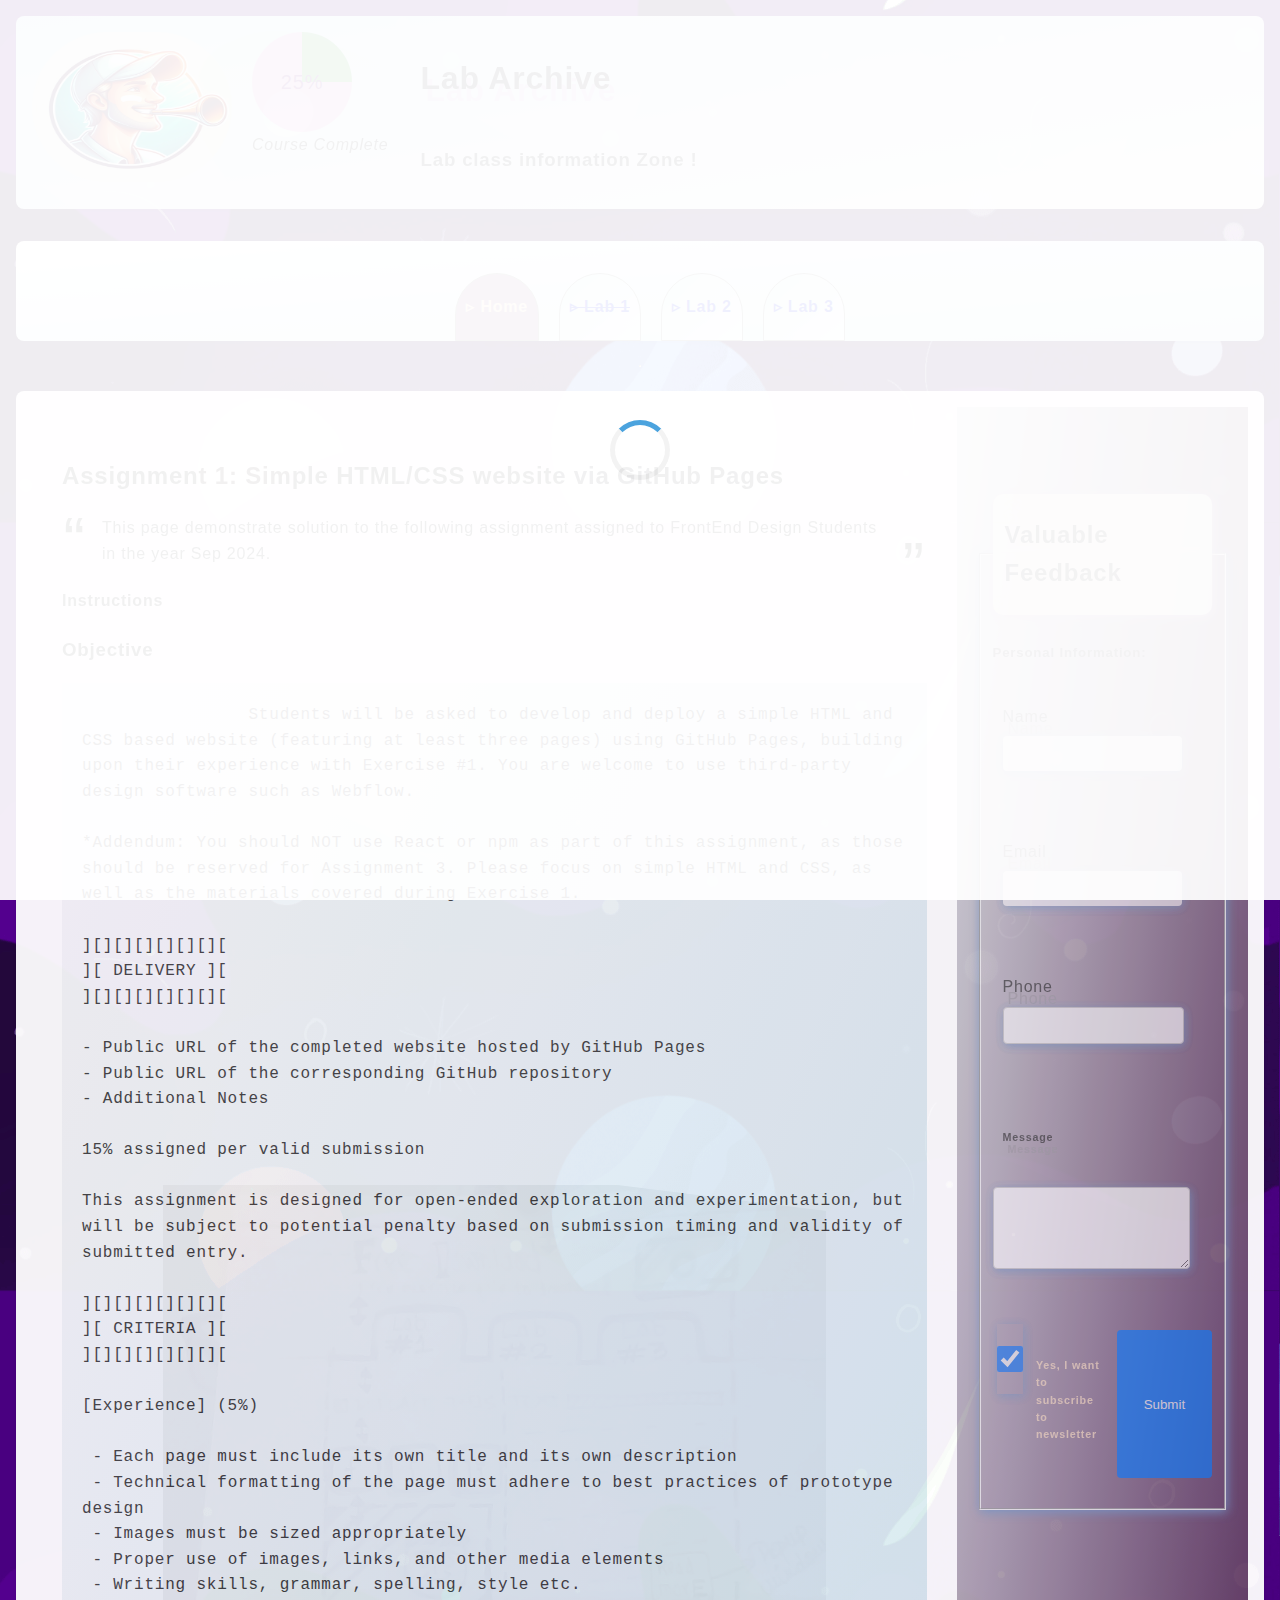
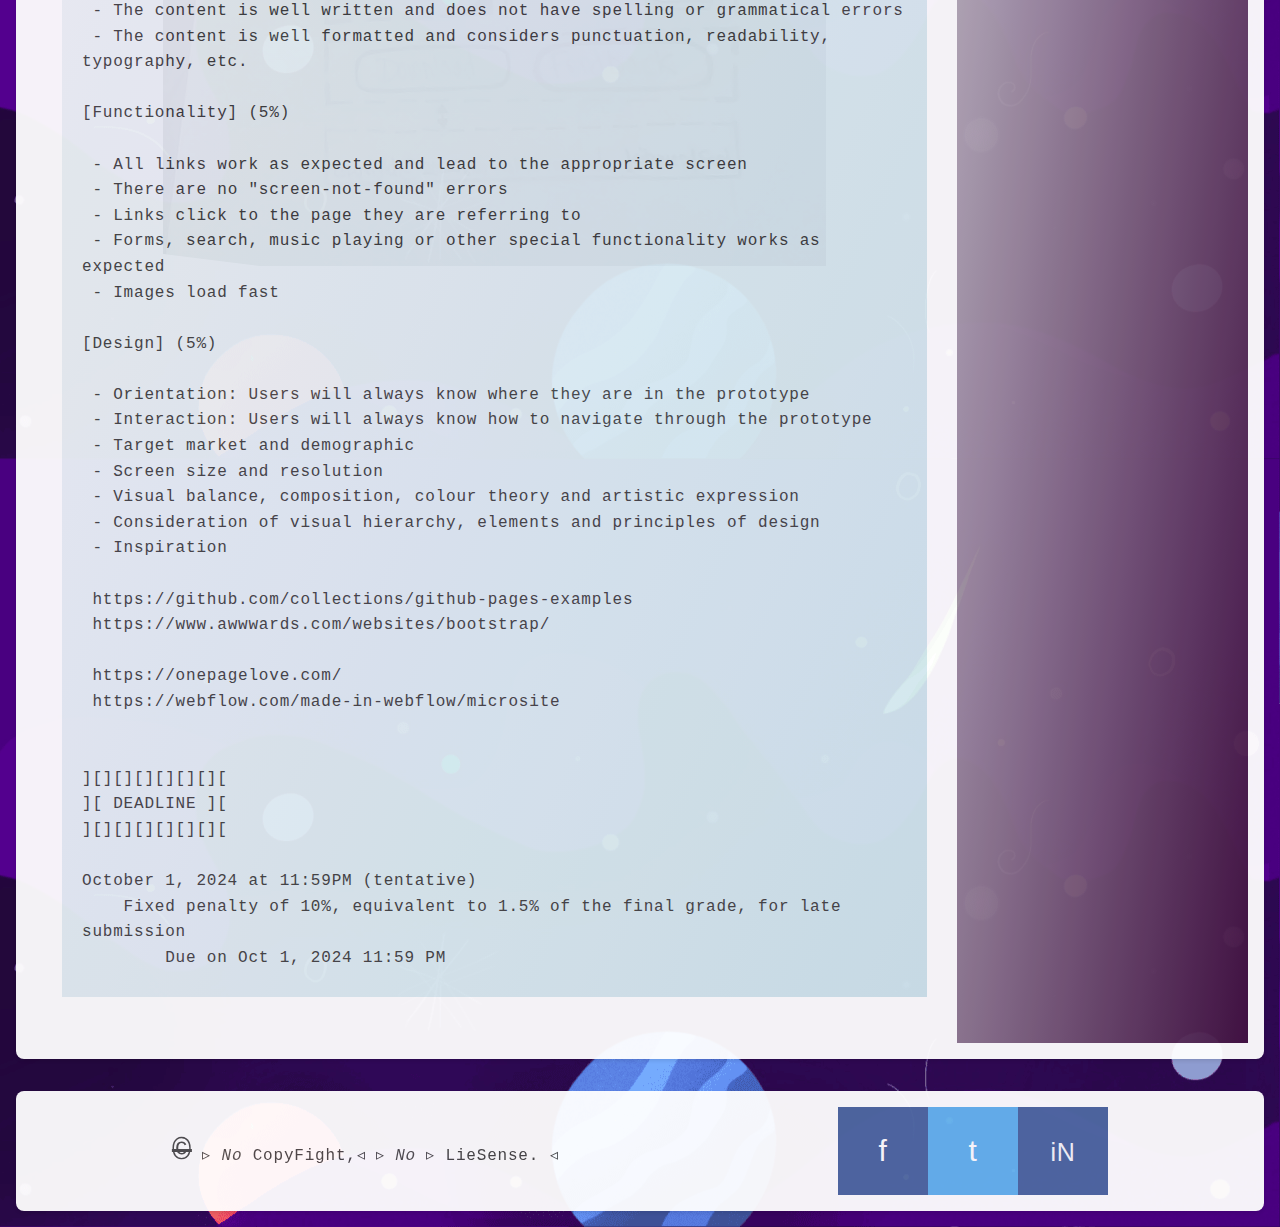
<file: index.html>
<!DOCTYPE html>
<html lang="en">

<head>
    <meta charset="UTF-8">
    <meta name="viewport" content="width=device-width, initial-scale=1.0">
    <title>Assignment 1 - Kim's Lab</title>

    <!-- @seo-->
    <meta name="description" content="Home page that points to lab assignments submitted for review ">
    <meta name="keywords" content="lab,assignment,download,reviewed">

    <!-- @author-->
    <meta name="author" content="101045330@georgebrown.ca">


    <!-- Default MediaQuery before custom overriding-->
    <script src="js/mediaQueryForAllScreen.js"></script>
    <script>
        //Custom made script for this assignment that injects :
        window.addEventListener('load', applyMediaQueries);
        window.addEventListener('resize', applyMediaQueries);
    </script>

    <!--   
        jQuery is used in ths assignment for:
         - preloader 
         - form tooltip message 
     -->
    <script src="js/jquery-3.7.1.min.js"></script>

    <!--Preloader BEGINS-->
    <script src="js/preloader.js"></script>
    <link rel="stylesheet" href="css/design/preloader.css">
    <!--Preloader ENDS-->

    <!-- Default CSS file(s) -->
    <link rel="stylesheet" href="css/design/default.css">

    <!-- Layout CSS file(s) -->
    <link rel="stylesheet" href="css/structure/layout.css">

    <!-- Accessibility CSS file(s) -->
    <link rel="stylesheet" href="css/design/accessibility.css">
    <!-- ADDED USING JS // link rel="stylesheet" href="css/design/mediaQuery.css"-->
    <!--link rel="stylesheet" href="css/design/formMediaQuery.css"-->

    <!-- Design CSS file(s) -->
    <link rel="stylesheet" href="css/design/typography.css">
    <link rel="stylesheet" href="css/design/icons.css">
    <link rel="stylesheet" href="css/design/forms.css">
    <link rel="stylesheet" href="css/design/chart.css">

    <!--remaining  style definition -->
    <link rel="stylesheet" href="css/design/all.css">

    <style>
        body {
            background-image: url(graphics/footer.png), url(graphics/footer.png);
            /*MULTIPLE BACKGROUND IMAGES */
            background-position: right bottom, left top;
            background-repeat: repeat, repeat;
        }
    </style>
</head>

<body class="flex_col " style="justify-content: space-evenly;">

    <div class="preloader">
        <div class="loader"></div>
    </div>
    <!-- header that is welcoming and make user stay for atleast 3 sec-->

    <header class="flex_row" style="width:auto;">

        <div id="header_left">
           <a href="index.html"><img src="graphics/photo9.jpg" alt="Logo Placeholder" height="150" width="200"
                style="border-radius:80px; "></a> 
        </div>

        <div class="flex_col" style="margin-left:20px;">
            <div class="progress-circle">25%</div>
            <em> Course Complete </em>
        </div>

        <section id="header_right" class="flex_col" style="padding-left: 2em;">
            <h1 style="text-shadow: 5px 12px rgb(211, 187, 233) ; "> Lab Archive </h1>
            <h3>
                Lab class information Zone !
            </h3>
        </section>

    </header>

    <!-- navigation that is clean and widely stands out -->
    <nav id="top_navigation" class="flex_row " aria-label="Main Navigation" style="width:auto;">

        <ol class="flex_row justify_content_fCenter">
            <li style="background: none;background-color: rgb(155, 116, 162) !important; ">
                <a href="index.html" style="color:bisque"> &triangleright; Home </a>
            </li>
            <li>
                <a href="#" class="tooltip" title="404 Error" 
                style="pointer-events: none; text-decoration: line-through;"> 
                &triangleright; Lab 1 
            </a>
            </li>
            <li>
                <a href="lab2.html" class="tooltip" title="Lab 02" style="padding-top:20px;"> &triangleright; Lab 2 </a>
            </li>
            <li>
                <a href="lab3.html" class="tooltip" title="Lab 03"> &triangleright; Lab 3 </a>
            </li>

        </ol>
    </nav>

    <hr>

    <main class="flex_row " style="justify-content: space-between; width:auto;">

        <!--<section id="embark">
            jumbotron
        </section>-->

        <article id="describe" style="justify-content: center; padding:30px;">
            <h2> Assignment 1: Simple HTML/CSS website via GitHub Pages</h2>

            <blockquote> This page demonstrate solution to the following assignment assigned to FrontEnd Design Students
                in the year Sep 2024. </blockquote>


            <h4> Instructions </h4>
            <h3> Objective </h3>

            <pre style="white-space: pre-wrap;">
                Students will be asked to develop and deploy a simple HTML and CSS based website (featuring at least three pages) using GitHub Pages, building upon their experience with Exercise #1. You are welcome to use third-party design software such as Webflow.

*Addendum: You should NOT use React or npm as part of this assignment, as those should be reserved for Assignment 3. Please focus on simple HTML and CSS, as well as the materials covered during Exercise 1.

][][][][][][][
][ DELIVERY ][
][][][][][][][

- Public URL of the completed website hosted by GitHub Pages
- Public URL of the corresponding GitHub repository
- Additional Notes

15% assigned per valid submission

This assignment is designed for open-ended exploration and experimentation, but will be subject to potential penalty based on submission timing and validity of submitted entry.

][][][][][][][
][ CRITERIA ][
][][][][][][][

[Experience] (5%)

 - Each page must include its own title and its own description
 - Technical formatting of the page must adhere to best practices of prototype design
 - Images must be sized appropriately
 - Proper use of images, links, and other media elements
 - Writing skills, grammar, spelling, style etc.
 - The content is well written and does not have spelling or grammatical errors
 - The content is well formatted and considers punctuation, readability, typography, etc.

[Functionality] (5%)

 - All links work as expected and lead to the appropriate screen
 - There are no "screen-not-found" errors
 - Links click to the page they are referring to
 - Forms, search, music playing or other special functionality works as expected
 - Images load fast

[Design] (5%)

 - Orientation: Users will always know where they are in the prototype
 - Interaction: Users will always know how to navigate through the prototype
 - Target market and demographic
 - Screen size and resolution
 - Visual balance, composition, colour theory and artistic expression
 - Consideration of visual hierarchy, elements and principles of design
 - Inspiration

 https://github.com/collections/github-pages-examples
 https://www.awwwards.com/websites/bootstrap/

 https://onepagelove.com/
 https://webflow.com/made-in-webflow/microsite


][][][][][][][
][ DEADLINE ][
][][][][][][][

October 1, 2024 at 11:59PM (tentative)
    Fixed penalty of 10%, equivalent to 1.5% of the final grade, for late submission
        Due on Oct 1, 2024 11:59 PM
            </pre>

        </article>

        <section id="mapout">
            <h6>&nbsp;</h6>
            <aside style="padding:20px;">
                <div class="container regexForm flex_row">
                    <fieldset>
                        <legend>
                            <h2>Valuable Feedback</h2>
                        </legend>

                        <form id="myForm" action="#" method="post" enctype="multipart/form-data">

                            <script>
                                /*
                                
                                tinymce.init({
                                    selector: 'textarea',
                                    plugins: [
                                        // Core editing features
                                        'anchor', 'autolink', 'charmap', 'codesample', 'emoticons', 'image', 'link', 'lists', 'media', 'searchreplace', 'table', 'visualblocks', 'wordcount',
                                        // Your account includes a free trial of TinyMCE premium features
                                        // Try the most popular premium features until Oct 12, 2024:
                                        'checklist', 'mediaembed', 'casechange', 'export', 'formatpainter', 'pageembed', 'a11ychecker', 'tinymcespellchecker', 'permanentpen', 'powerpaste', 'advtable', 'advcode', 'editimage', 'advtemplate', 'ai', 'mentions', 'tinycomments', 'tableofcontents', 'footnotes', 'mergetags', 'autocorrect', 'typography', 'inlinecss', 'markdown',
                                    ],
                                    toolbar: 'undo redo | blocks fontfamily fontsize | bold italic underline strikethrough | link image media table mergetags | addcomment showcomments | spellcheckdialog a11ycheck typography | align lineheight | checklist numlist bullist indent outdent | emoticons charmap | removeformat',
                                    tinycomments_mode: 'embedded',
                                    tinycomments_author: 'Author name',
                                    mergetags_list: [
                                        { value: 'First.Name', title: 'First Name' },
                                        { value: 'Email', title: 'Email' },
                                    ],
                                    ai_request: (request, respondWith) => respondWith.string(() => Promise.reject('See docs to implement AI Assistant')),
                                });

                                */
                            </script>

                            <section class="flex_col" style="justify-content: flex-start; flex:1; align-self: baseline;">
                                <h5>Personal Information:</h5>
                                <div class="form-group ">
                                    <label for="name">
                                        Name
                                        <input type="text" id="name" name="name" required aria-required="true"
                                            minlength="8" pattern="[A-Za-z\s]{1,50}"
                                            title="Only letters and spaces, up to 50 characters"
                                            >
                                    </label>

                                </div>

                                <div class="form-group ">
                                    <label for="email">Email
                                        <input type="email" id="email" name="email" required aria-required="true"
                                            minlength="8">
                                    </label>
                                </div>

                                <div class="form-group ">
                                    <label for="phone">Phone
                                        <input type="tel" id="phone" name="phone" pattern="\d{3}-\d{3}-\d{4}"
                                            title="Phone number format: 123-456-7890" minlength="12">
                                    </label>
                                </div>
                            </section>

                            <section class="flex_col">
                                <div class="form-group ">
                                    <h6><label for="message">Message</label></h6>
                                    <textarea id="message" name="message" rows="4"></textarea>
                                </div>
                            </section>

                            <section class="flex_row">
                                <div class="form-group flex_row">
                                    <div class="flex_row" style="justify-content:flex-start">

                                        <input type="checkbox" id="subscribe" name="subscribe" checked>

                                        <h6><label for="subscribe" style="text-shadow:none;color:bisque">
                                            Yes, I want to
                                            subscribe to newsletter
                                        </label></h6>

                                        <button type="submit" onblur="validate()"> Submit </button>
                                    </div>
                                </div>
                            </section>

                        </form>
                    </fieldset>
                </div>
            </aside>
        </section>

    </main>


    <footer id="footer" class="flex_row" style="justify-content: space-around; width:auto;">

        <div id="footer_left" class="flex_col" style="justify-content: center;">
            <code>
               <s style="font-size:2em;"> &copy;</s>   &triangleright;<em> No </em> CopyFight,&triangleleft; &triangleright;<em> No </em>  &triangleright; LieSense.  &triangleleft;
            </code>
        </div>

        <div id="footer_right" class="flex_row">

            <a href="https://www.facebook.com" class="fa fa-facebook hint" title="Facebook"> f </a>
            <a href="https://www.twitter.com" class="fa fa-twitter hint" title="Twitter"> t </a>
            <a href="https://www.linkedin.com" class="fa fa-facebook hint " title="LinkedIn"> <small>iN</small> </a>

            <!-- hint for social media links -->
            <link rel="stylesheet" href="css/design/hint.css">

        </div>

    </footer>

    <!--  Form validation, if any -->
    <script src="js/form.js"></script>
    <!--  Navigation effect -->
    <script src="js/effects.js"></script>
    <!-- Third party Begins-->

    <!-- /*MULTIPLE BACKGROUND IMAGES */ -->


    <!-- EXTERNAL script BEGINS-->
    <!-- Rich text editor WYSIWYG for Feedback Form ->
    <script src="https://cdn.tiny.cloud/1/gp3ikfeo5tjqunizkti3rh8atmka6iq73ayzk0jwnwcdwvn7/tinymce/7/tinymce.min.js"
        referrerpolicy="origin"></script>
    <!- EXTERNAL script ENDS-->

    <!-- Form data processing begins-->
    <script>
        $(document).ready(function () {
            $('#myForm').on('submit', function (event) {
                event.preventDefault(); // Prevent the form from submitting the traditional way

                // Create a JSON object from the form values
                var formData = {
                    name: $('#name').val(),
                    email: $('#email').val(),
                    phone: $('#phone').val(),
                    subscribe: $('#subscribe').val(),
                    message: $('#message').val()
                };

                // Log the JSON object to the console
                console.log(JSON.stringify(formData));

                /*
                // Send the JSON object to the server (replace 'your-server-endpoint' with your actual endpoint)
                $.ajax({
                    url: 'your-server-endpoint',
                    type: 'POST',
                    contentType: 'application/json',
                    data: JSON.stringify(formData),
                    success: function(response) {
                        console.log('Data successfully sent to the server:', response);
                    },
                    error: function(error) {
                        console.error('Error sending data to the server:', error);
                    }
                });
                */
            });
        });
    </script>
    <!-- Form data processing ends -->
</body>

</html>
</file>
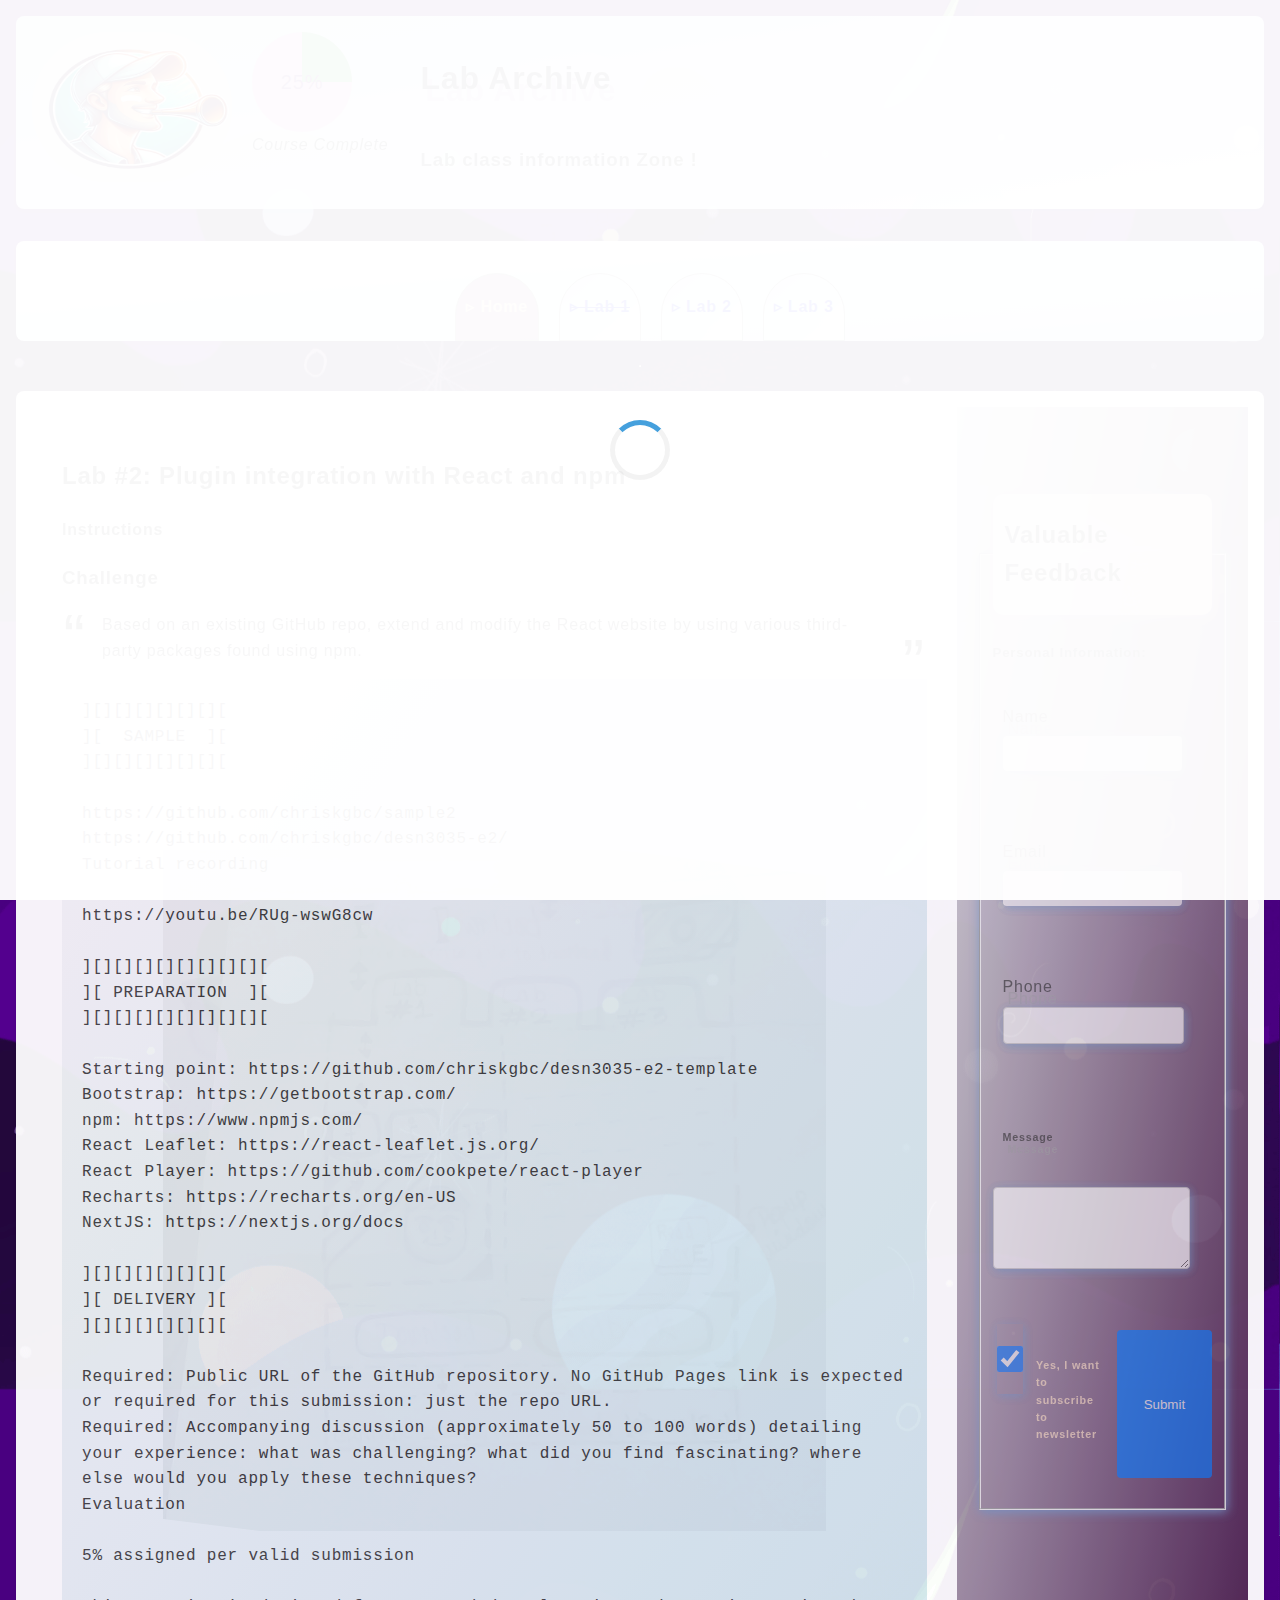
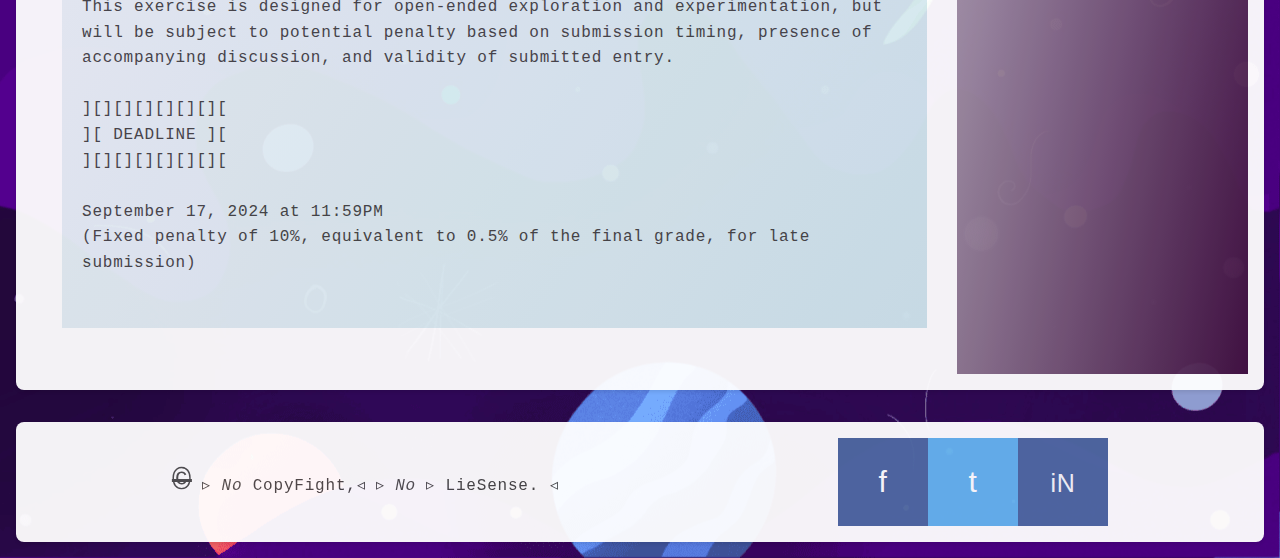
<file: lab2.html>
<!DOCTYPE html>
<html lang="en">

<head>
    <meta charset="UTF-8">
    <meta name="viewport" content="width=device-width, initial-scale=1.0">
    <title>Lab02 - Kim's Lab</title>

    <!-- @seo-->
    <meta name="description" content="Lab2 description already marked after submission  ">
    <meta name="keywords" content="lab,assignment,feedback">

    <!-- @author-->
    <meta name="author" content="101045330@georgebrown.ca">


    <!-- Default MediaQuery before custom overriding-->
    <script src="js/mediaQueryForAllScreen.js"></script>
    <script>
        //Custom made script for this assignment that injects :
        window.addEventListener('load', applyMediaQueries);
        window.addEventListener('resize', applyMediaQueries);
    </script>

    <!--   
        jQuery is used in ths assignment for:
         - preloader 
         - form tooltip message 
     -->
    <script src="js/jquery-3.7.1.min.js"></script>

    <!--Preloader BEGINS-->
    <script src="js/preloader.js"></script>
    <link rel="stylesheet" href="css/design/preloader.css">
    <!--Preloader ENDS-->

    <!-- Default CSS file(s) -->
    <link rel="stylesheet" href="css/design/default.css">

    <!-- Layout CSS file(s) -->
    <link rel="stylesheet" href="css/structure/layout.css">

    <!-- Accessibility CSS file(s) -->
    <link rel="stylesheet" href="css/design/accessibility.css">
    <!-- ADDED USING JS // link rel="stylesheet" href="css/design/mediaQuery.css"-->
    <!--link rel="stylesheet" href="css/design/formMediaQuery.css"-->

    <!-- Design CSS file(s) -->
    <link rel="stylesheet" href="css/design/typography.css">
    <link rel="stylesheet" href="css/design/icons.css">
    <link rel="stylesheet" href="css/design/forms.css">
    <link rel="stylesheet" href="css/design/chart.css">

    <!--remaining  style definition -->
    <link rel="stylesheet" href="css/design/all.css">

    <style>
        body {
            background-image: url(graphics/footer.png), url(graphics/footer.png);
            /*MULTIPLE BACKGROUND IMAGES */
            background-position: right bottom, left top;
            background-repeat: repeat, repeat;
        }
    </style>
</head>

<body class="flex_col " style="justify-content: space-evenly;">

    <div class="preloader">
        <div class="loader"></div>
    </div>
    <!-- header that is welcoming and make user stay for atleast 3 sec-->

    <header class="flex_row" style="width:auto;">

        <div id="header_left">
            <img src="graphics/photo9.jpg" alt="Logo Placeholder" height="150" width="200" style="border-radius:80px; ">
        </div>

        <div class="flex_col" style="margin-left:20px;">
            <div class="progress-circle">25%</div>
            <em> Course Complete </em>
        </div>

        <section id="header_right" class="flex_col" style="padding-left: 2em;">
            <h1 style="text-shadow: 5px 12px rgb(211, 187, 233) ; "> Lab Archive </h1>
            <h3>
                Lab class information Zone !
            </h3>
        </section>

    </header>

    <!-- navigation that is clean and widely stands out -->
    <!-- navigation that is clean and widely stands out -->
    <nav id="top_navigation" class="flex_row " aria-label="Main Navigation" style="width:auto;">

        <ol class="flex_row justify_content_fCenter">
            <li style="background: none;background-color: rgb(155, 116, 162) !important; ">
                <a href="index.html" style="color:bisque"> &triangleright; Home </a>
            </li>
            <li>
                <a href="#" class="tooltip" title="404 Error" 
                style="pointer-events: none; text-decoration: line-through;"> 
                &triangleright; Lab 1 
            </a>
            </li>
            <li>
                <a href="lab2.html" class="tooltip" title="Lab 02" style="padding-top:20px;"> &triangleright; Lab 2 </a>
            </li>
            <li>
                <a href="lab3.html" class="tooltip" title="Lab 03"> &triangleright; Lab 3 </a>
            </li>

        </ol>
    </nav>

    <hr>

    <!--main here-->
    <main class="flex_row " style="justify-content: space-between; width:auto;">

        <!--<section id="embark">
        jumbotron
    </section>-->

        <article id="describe" style="justify-content: center; background-color: aliceblue;padding:30px;">
            <h2>
                Lab #2: Plugin integration with React and npm
            </h2>
            <h4> Instructions </h4>
            <h3> Challenge </h3>
            <blockquote> Based on an existing GitHub repo, extend and modify the React website by using various
                third-party packages found using npm.

            </blockquote>




            <pre style="white-space: pre-wrap;">
][][][][][][][
][  SAMPLE  ][
][][][][][][][

https://github.com/chriskgbc/sample2
https://github.com/chriskgbc/desn3035-e2/
Tutorial recording

https://youtu.be/RUg-wswG8cw

][][][][][][][][][
][ PREPARATION  ][
][][][][][][][][][

Starting point: https://github.com/chriskgbc/desn3035-e2-template
Bootstrap: https://getbootstrap.com/
npm: https://www.npmjs.com/
React Leaflet: https://react-leaflet.js.org/
React Player: https://github.com/cookpete/react-player
Recharts: https://recharts.org/en-US
NextJS: https://nextjs.org/docs

][][][][][][][
][ DELIVERY ][
][][][][][][][

Required: Public URL of the GitHub repository. No GitHub Pages link is expected or required for this submission: just the repo URL.
Required: Accompanying discussion (approximately 50 to 100 words) detailing your experience: what was challenging? what did you find fascinating? where else would you apply these techniques?
Evaluation

5% assigned per valid submission

This exercise is designed for open-ended exploration and experimentation, but will be subject to potential penalty based on submission timing, presence of accompanying discussion, and validity of submitted entry.

][][][][][][][
][ DEADLINE ][
][][][][][][][

September 17, 2024 at 11:59PM
(Fixed penalty of 10%, equivalent to 0.5% of the final grade, for late submission)

        </pre>

        </article>

        <!--mapout here-->
        <section id="mapout">
            <h6>&nbsp;</h6>
            <aside style="padding:20px;">
                <div class="container regexForm flex_row">
                    <fieldset>
                        <legend>
                            <h2>Valuable Feedback</h2>
                        </legend>

                        <form id="myForm" action="#" method="post" enctype="multipart/form-data">

                            <script>
                                /*
                                
                                tinymce.init({
                                    selector: 'textarea',
                                    plugins: [
                                        // Core editing features
                                        'anchor', 'autolink', 'charmap', 'codesample', 'emoticons', 'image', 'link', 'lists', 'media', 'searchreplace', 'table', 'visualblocks', 'wordcount',
                                        // Your account includes a free trial of TinyMCE premium features
                                        // Try the most popular premium features until Oct 12, 2024:
                                        'checklist', 'mediaembed', 'casechange', 'export', 'formatpainter', 'pageembed', 'a11ychecker', 'tinymcespellchecker', 'permanentpen', 'powerpaste', 'advtable', 'advcode', 'editimage', 'advtemplate', 'ai', 'mentions', 'tinycomments', 'tableofcontents', 'footnotes', 'mergetags', 'autocorrect', 'typography', 'inlinecss', 'markdown',
                                    ],
                                    toolbar: 'undo redo | blocks fontfamily fontsize | bold italic underline strikethrough | link image media table mergetags | addcomment showcomments | spellcheckdialog a11ycheck typography | align lineheight | checklist numlist bullist indent outdent | emoticons charmap | removeformat',
                                    tinycomments_mode: 'embedded',
                                    tinycomments_author: 'Author name',
                                    mergetags_list: [
                                        { value: 'First.Name', title: 'First Name' },
                                        { value: 'Email', title: 'Email' },
                                    ],
                                    ai_request: (request, respondWith) => respondWith.string(() => Promise.reject('See docs to implement AI Assistant')),
                                });
        
                                */
                            </script>

                            <section class="flex_col"
                                style="justify-content: flex-start; flex:1; align-self: baseline;">
                                <h5>Personal Information:</h5>
                                <div class="form-group ">
                                    <label for="name">
                                        Name
                                        <input type="text" id="name" name="name" required aria-required="true"
                                            minlength="8" pattern="[A-Za-z\s]{1,50}"
                                            title="Only letters and spaces, up to 50 characters">
                                    </label>

                                </div>

                                <div class="form-group ">
                                    <label for="email">Email
                                        <input type="email" id="email" name="email" required aria-required="true"
                                            minlength="8">
                                    </label>
                                </div>

                                <div class="form-group ">
                                    <label for="phone">Phone
                                        <input type="tel" id="phone" name="phone" pattern="\d{3}-\d{3}-\d{4}"
                                            title="Phone number format: 123-456-7890" minlength="12">
                                    </label>
                                </div>
                            </section>

                            <section class="flex_col">
                                <div class="form-group ">
                                    <h6><label for="message">Message</label></h6>
                                    <textarea id="message" name="message" rows="4"></textarea>
                                </div>
                            </section>

                            <section class="flex_row">
                                <div class="form-group flex_row">
                                    <div class="flex_row" style="justify-content:flex-start">

                                        <input type="checkbox" id="subscribe" name="subscribe" checked>

                                        <h6><label for="subscribe" style="text-shadow:none;color:bisque">
                                                Yes, I want to
                                                subscribe to newsletter
                                            </label></h6>

                                        <button type="submit" onblur="validate()"> Submit </button>
                                    </div>
                                </div>
                            </section>

                        </form>
                    </fieldset>
                </div>
            </aside>
        </section>

    </main>


    <footer id="footer" class="flex_row" style="justify-content: space-around; width:auto;">

        <div id="footer_left" class="flex_col" style="justify-content: center;">
            <code>
               <s style="font-size:2em;"> &copy;</s>   &triangleright;<em> No </em> CopyFight,&triangleleft; &triangleright;<em> No </em>  &triangleright; LieSense.  &triangleleft;
            </code>
        </div>

        <div id="footer_right" class="flex_row">

            <a href="https://www.facebook.com" class="fa fa-facebook hint" title="Facebook"> f </a>
            <a href="https://www.twitter.com" class="fa fa-twitter hint" title="Twitter"> t </a>
            <a href="https://www.linkedin.com" class="fa fa-facebook hint " title="LinkedIn"> <small>iN</small> </a>

            <!-- hint for social media links -->
            <link rel="stylesheet" href="css/design/hint.css">

        </div>

    </footer>

    <!--  Form validation, if any -->
    <script src="js/form.js"></script>
    <!--  Navigation effect -->
    <script src="js/effects.js"></script>
    <!-- Third party Begins-->

    <!-- /*MULTIPLE BACKGROUND IMAGES */ -->


    <!-- EXTERNAL script BEGINS-->
    <!-- Rich text editor WYSIWYG for Feedback Form ->
    <script src="https://cdn.tiny.cloud/1/gp3ikfeo5tjqunizkti3rh8atmka6iq73ayzk0jwnwcdwvn7/tinymce/7/tinymce.min.js"
        referrerpolicy="origin"></script>
    <!- EXTERNAL script ENDS-->

    <!-- Form data processing begins-->
    <script>
        $(document).ready(function () {
            $('#myForm').on('submit', function (event) {
                event.preventDefault(); // Prevent the form from submitting the traditional way

                // Create a JSON object from the form values
                var formData = {
                    name: $('#name').val(),
                    email: $('#email').val(),
                    phone: $('#phone').val(),
                    subscribe: $('#subscribe').val(),
                    message: $('#message').val()
                };

                // Log the JSON object to the console
                console.log(JSON.stringify(formData));

                /*
                // Send the JSON object to the server (replace 'your-server-endpoint' with your actual endpoint)
                $.ajax({
                    url: 'your-server-endpoint',
                    type: 'POST',
                    contentType: 'application/json',
                    data: JSON.stringify(formData),
                    success: function(response) {
                        console.log('Data successfully sent to the server:', response);
                    },
                    error: function(error) {
                        console.error('Error sending data to the server:', error);
                    }
                });
                */
            });
        });
    </script>
    <!-- Form data processing ends -->
</body>

</html>
</file>
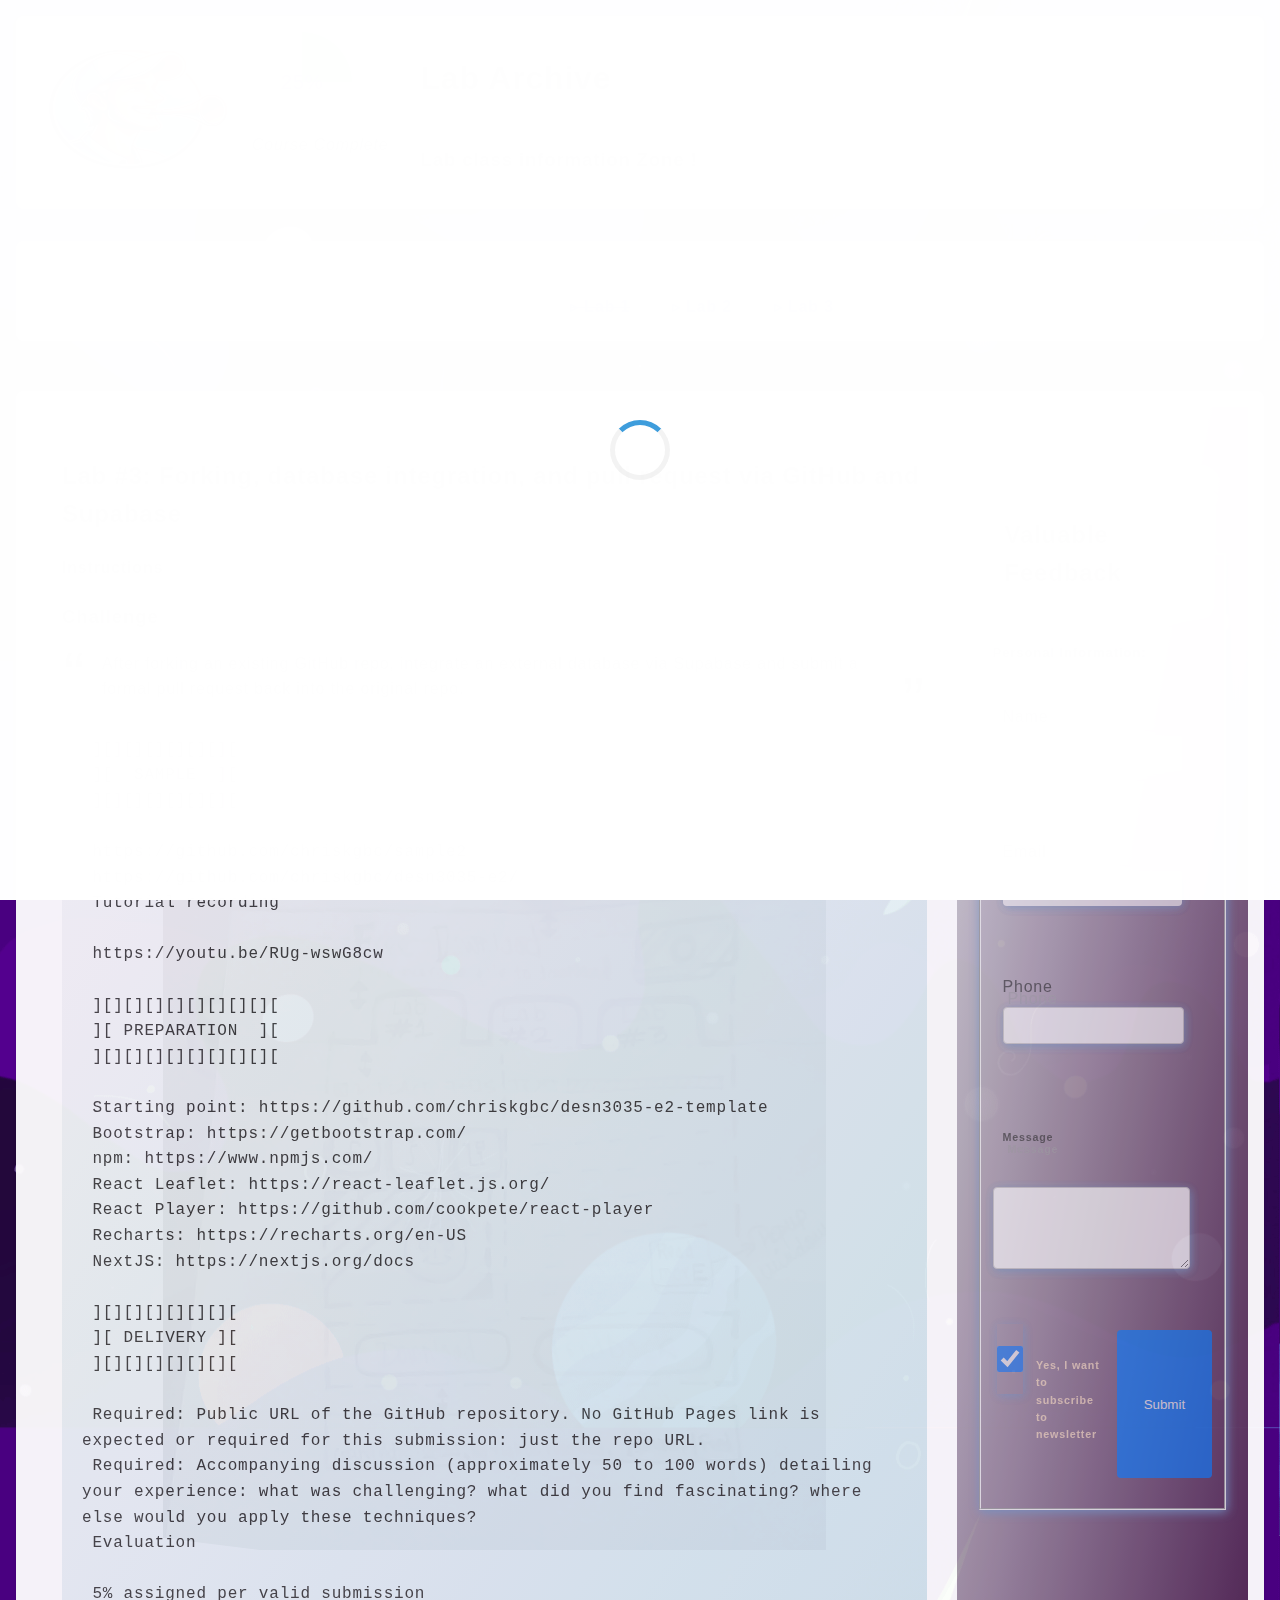
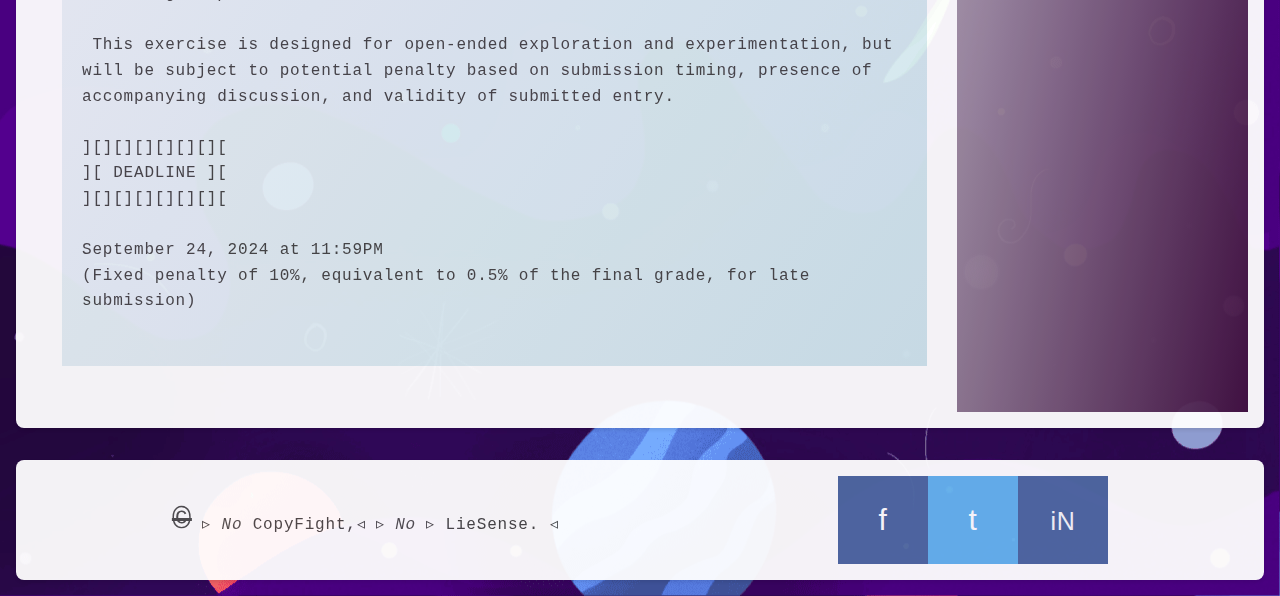
<file: lab3.html>
<!DOCTYPE html>
<html lang="en">

<head>
    <meta charset="UTF-8">
    <meta name="viewport" content="width=device-width, initial-scale=1.0">
    <title>Lab 03 - Kim's Lab</title>

    <!-- @seo-->
    <meta name="description" content="Lab3 description already marked after submission  ">
    <meta name="keywords" content="lab,assignment,feedback">
    <!-- @author-->
    <meta name="author" content="101045330@georgebrown.ca">


    <!-- Default MediaQuery before custom overriding-->
    <script src="js/mediaQueryForAllScreen.js"></script>
    <script>
        //Custom made script for this assignment that injects :
        window.addEventListener('load', applyMediaQueries);
        window.addEventListener('resize', applyMediaQueries);
    </script>

    <!--   
        jQuery is used in ths assignment for:
         - preloader 
         - form tooltip message 
     -->
    <script src="js/jquery-3.7.1.min.js"></script>

    <!--Preloader BEGINS-->
    <script src="js/preloader.js"></script>
    <link rel="stylesheet" href="css/design/preloader.css">
    <!--Preloader ENDS-->

    <!-- Default CSS file(s) -->
    <link rel="stylesheet" href="css/design/default.css">

    <!-- Layout CSS file(s) -->
    <link rel="stylesheet" href="css/structure/layout.css">

    <!-- Accessibility CSS file(s) -->
    <link rel="stylesheet" href="css/design/accessibility.css">
    <!-- ADDED USING JS // link rel="stylesheet" href="css/design/mediaQuery.css"-->
    <!--link rel="stylesheet" href="css/design/formMediaQuery.css"-->

    <!-- Design CSS file(s) -->
    <link rel="stylesheet" href="css/design/typography.css">
    <link rel="stylesheet" href="css/design/icons.css">
    <link rel="stylesheet" href="css/design/forms.css">
    <link rel="stylesheet" href="css/design/chart.css">

    <!--remaining  style definition -->
    <link rel="stylesheet" href="css/design/all.css">

    <style>
        body {
            background-image: url(graphics/footer.png), url(graphics/footer.png);
            /*MULTIPLE BACKGROUND IMAGES */
            background-position: right bottom, left top;
            background-repeat: repeat, repeat;
        }
    </style>
</head>

<body class="flex_col " style="justify-content: space-evenly;">

    <div class="preloader">
        <div class="loader"></div>
    </div>
    <!-- header that is welcoming and make user stay for atleast 3 sec-->

    <header class="flex_row" style="width:auto;">

        <div id="header_left">
            <img src="graphics/photo9.jpg" alt="Logo Placeholder" height="150" width="200" style="border-radius:80px; ">
        </div>

        <div class="flex_col" style="margin-left:20px;">
            <div class="progress-circle">25%</div>
            <em> Course Complete </em>
        </div>

        <section id="header_right" class="flex_col" style="padding-left: 2em;">
            <h1 style="text-shadow: 5px 12px rgb(211, 187, 233) ; "> Lab Archive </h1>
            <h3>
                Lab class information Zone !
            </h3>
        </section>

    </header>

    <!-- navigation that is clean and widely stands out -->
    <!-- navigation that is clean and widely stands out -->
    <nav id="top_navigation" class="flex_row " aria-label="Main Navigation" style="width:auto;">

        <ol class="flex_row justify_content_fCenter">
            <li style="background: none;background-color: rgb(155, 116, 162) !important; ">
                <a href="index.html" style="color:bisque"> &triangleright; Home </a>
            </li>
            <li>
                <a href="#" class="tooltip" title="404 Error" 
                style="pointer-events: none; text-decoration: line-through;"> 
                &triangleright; Lab 1 
            </a>
            </li>
            <li>
                <a href="lab2.html" class="tooltip" title="Lab 02" style="padding-top:20px;"> &triangleright; Lab 2 </a>
            </li>
            <li>
                <a href="lab3.html" class="tooltip" title="Lab 03"> &triangleright; Lab 3 </a>
            </li>

        </ol>
    </nav>
    <hr>

    <!--main here-->
    <main class="flex_row " style="justify-content: space-between; width:auto;">

        <!--<section id="embark">
            jumbotron
        </section>-->

        <article id="describe" style="justify-content: center; background-color: aliceblue;padding:30px;">

                <h2>
                    Lab #3: Forking, database integration, and pull request
                    via GitHub and Supabase
                </h2>
                <h4> Instructions </h4>
                <h3> Challenge </h3>

            <blockquote>
                After forking an existing GitHub repo, integrate an external database via Supabase and submit a formal
                pull request back into the original repo.
            </blockquote>

            <pre style="white-space: pre-wrap;">
 ][][][][][][][
 ][  SAMPLE  ][
 ][][][][][][][

 https://github.com/chriskgbc/sample2
 https://github.com/chriskgbc/desn3035-e2/
 Tutorial recording

 https://youtu.be/RUg-wswG8cw

 ][][][][][][][][][
 ][ PREPARATION  ][
 ][][][][][][][][][

 Starting point: https://github.com/chriskgbc/desn3035-e2-template
 Bootstrap: https://getbootstrap.com/
 npm: https://www.npmjs.com/
 React Leaflet: https://react-leaflet.js.org/
 React Player: https://github.com/cookpete/react-player
 Recharts: https://recharts.org/en-US
 NextJS: https://nextjs.org/docs

 ][][][][][][][
 ][ DELIVERY ][
 ][][][][][][][

 Required: Public URL of the GitHub repository. No GitHub Pages link is expected or required for this submission: just the repo URL.
 Required: Accompanying discussion (approximately 50 to 100 words) detailing your experience: what was challenging? what did you find fascinating? where else would you apply these techniques?
 Evaluation

 5% assigned per valid submission

 This exercise is designed for open-ended exploration and experimentation, but will be subject to potential penalty based on submission timing, presence of accompanying discussion, and validity of submitted entry.

][][][][][][][
][ DEADLINE ][
][][][][][][][

September 24, 2024 at 11:59PM
(Fixed penalty of 10%, equivalent to 0.5% of the final grade, for late submission)

            </pre>

        </article>

        <!--mapout here-->
        <section id="mapout">
            <h6>&nbsp;</h6>
            <aside style="padding:20px;">
                <div class="container regexForm flex_row">
                    <fieldset>
                        <legend>
                            <h2>Valuable Feedback</h2>
                        </legend>

                        <form id="myForm" action="#" method="post" enctype="multipart/form-data">

                            <script>
                                /*
                                
                                tinymce.init({
                                    selector: 'textarea',
                                    plugins: [
                                        // Core editing features
                                        'anchor', 'autolink', 'charmap', 'codesample', 'emoticons', 'image', 'link', 'lists', 'media', 'searchreplace', 'table', 'visualblocks', 'wordcount',
                                        // Your account includes a free trial of TinyMCE premium features
                                        // Try the most popular premium features until Oct 12, 2024:
                                        'checklist', 'mediaembed', 'casechange', 'export', 'formatpainter', 'pageembed', 'a11ychecker', 'tinymcespellchecker', 'permanentpen', 'powerpaste', 'advtable', 'advcode', 'editimage', 'advtemplate', 'ai', 'mentions', 'tinycomments', 'tableofcontents', 'footnotes', 'mergetags', 'autocorrect', 'typography', 'inlinecss', 'markdown',
                                    ],
                                    toolbar: 'undo redo | blocks fontfamily fontsize | bold italic underline strikethrough | link image media table mergetags | addcomment showcomments | spellcheckdialog a11ycheck typography | align lineheight | checklist numlist bullist indent outdent | emoticons charmap | removeformat',
                                    tinycomments_mode: 'embedded',
                                    tinycomments_author: 'Author name',
                                    mergetags_list: [
                                        { value: 'First.Name', title: 'First Name' },
                                        { value: 'Email', title: 'Email' },
                                    ],
                                    ai_request: (request, respondWith) => respondWith.string(() => Promise.reject('See docs to implement AI Assistant')),
                                });
        
                                */
                            </script>

                            <section class="flex_col"
                                style="justify-content: flex-start; flex:1; align-self: baseline;">
                                <h5>Personal Information:</h5>
                                <div class="form-group ">
                                    <label for="name">
                                        Name
                                        <input type="text" id="name" name="name" required aria-required="true"
                                            minlength="8" pattern="[A-Za-z\s]{1,50}"
                                            title="Only letters and spaces, up to 50 characters">
                                    </label>

                                </div>

                                <div class="form-group ">
                                    <label for="email">Email
                                        <input type="email" id="email" name="email" required aria-required="true"
                                            minlength="8">
                                    </label>
                                </div>

                                <div class="form-group ">
                                    <label for="phone">Phone
                                        <input type="tel" id="phone" name="phone" pattern="\d{3}-\d{3}-\d{4}"
                                            title="Phone number format: 123-456-7890" minlength="12">
                                    </label>
                                </div>
                            </section>

                            <section class="flex_col">
                                <div class="form-group ">
                                    <h6><label for="message">Message</label></h6>
                                    <textarea id="message" name="message" rows="4"></textarea>
                                </div>
                            </section>

                            <section class="flex_row">
                                <div class="form-group flex_row">
                                    <div class="flex_row" style="justify-content:flex-start">

                                        <input type="checkbox" id="subscribe" name="subscribe" checked>

                                        <h6><label for="subscribe" style="text-shadow:none;color:bisque">
                                                Yes, I want to
                                                subscribe to newsletter
                                            </label></h6>

                                        <button type="submit" onblur="validate()"> Submit </button>
                                    </div>
                                </div>
                            </section>

                        </form>
                    </fieldset>
                </div>
            </aside>
        </section>

    </main>


    <footer id="footer" class="flex_row" style="justify-content: space-around; width:auto;">

        <div id="footer_left" class="flex_col" style="justify-content: center;">
            <code>
               <s style="font-size:2em;"> &copy;</s>   &triangleright;<em> No </em> CopyFight,&triangleleft; &triangleright;<em> No </em>  &triangleright; LieSense.  &triangleleft;
            </code>
        </div>

        <div id="footer_right" class="flex_row">

            <a href="https://www.facebook.com" class="fa fa-facebook hint" title="Facebook"> f </a>
            <a href="https://www.twitter.com" class="fa fa-twitter hint" title="Twitter"> t </a>
            <a href="https://www.linkedin.com" class="fa fa-facebook hint " title="LinkedIn"> <small>iN</small> </a>

            <!-- hint for social media links -->
            <link rel="stylesheet" href="css/design/hint.css">

        </div>

    </footer>

    <!--  Form validation, if any -->
    <script src="js/form.js"></script>
    <!--  Navigation effect -->
    <script src="js/effects.js"></script>
    <!-- Third party Begins-->

    <!-- /*MULTIPLE BACKGROUND IMAGES */ -->


    <!-- EXTERNAL script BEGINS-->
    <!-- Rich text editor WYSIWYG for Feedback Form ->
    <script src="https://cdn.tiny.cloud/1/gp3ikfeo5tjqunizkti3rh8atmka6iq73ayzk0jwnwcdwvn7/tinymce/7/tinymce.min.js"
        referrerpolicy="origin"></script>
    <!- EXTERNAL script ENDS-->

    <!-- Form data processing begins-->
    <script>
        $(document).ready(function () {
            $('#myForm').on('submit', function (event) {
                event.preventDefault(); // Prevent the form from submitting the traditional way

                // Create a JSON object from the form values
                var formData = {
                    name: $('#name').val(),
                    email: $('#email').val(),
                    phone: $('#phone').val(),
                    subscribe: $('#subscribe').val(),
                    message: $('#message').val()
                };

                // Log the JSON object to the console
                console.log(JSON.stringify(formData));

                /*
                // Send the JSON object to the server (replace 'your-server-endpoint' with your actual endpoint)
                $.ajax({
                    url: 'your-server-endpoint',
                    type: 'POST',
                    contentType: 'application/json',
                    data: JSON.stringify(formData),
                    success: function(response) {
                        console.log('Data successfully sent to the server:', response);
                    },
                    error: function(error) {
                        console.error('Error sending data to the server:', error);
                    }
                });
                */
            });
        });
    </script>
    <!-- Form data processing ends -->
</body>

</html>
</file>
<file: css/design/preloader.css>
.preloader {
    position: fixed;
    top: 0;
    left: 0;
    width: 100%;
    height: 100%;
    background: #fff; /* Customize as needed */
    z-index: 9999;
}

.loader {
    position: absolute;
    top: 50%;
    left: 50%;
    transform: translate(-50%, -50%);
    width: 50px;
    height: 50px;
    border: 5px solid #f3f3f3;
    border-top: 5px solid #3498db;
    border-radius: 50%;
    animation: spin 1s linear infinite;
}

@keyframes spin {
    0% { transform: rotate(0deg); }
    100% { transform: rotate(360deg); }
}
</file>
<file: css/design/default.css>
/*below here is default css*/

.active {
    background-color: rgb(14, 97, 205);
}

.passive {
    background-color: rgb(11, 28, 93);
}

.regexForm input,
textarea {
    overflow: hidden;
    width: 80% !important;
}

header,
nav,
main,
footer {
    -moz-box-shadow: 1px 2px 10px rgb(106, 104, 101);    
    -webkit-box--shadow: 1px 2px 10px rgb(106, 104, 101);
    box-shadow: 1px 2px 10px rgb(197, 165, 207);
}
nav,input,textarea,fieldset {
    box-shadow: 1px 2px 10px rgb(112, 150, 199);
}
legend{ background-color: rgb(242, 234, 224); border-radius: 10px; padding:2px 12px;
    box-shadow: 1px 2px 10px rgb(197, 165, 207);
}
.bShadow {

    width: 295px;
    max-width: 90%;
    height: auto;
    padding-bottom: 20px;
    float: left;
    text-align: center;
    margin-left: 10px;
    margin-top: 50px;
    background-color: white;
    -webkit-box-shadow: 0px 0px 5px #CCC;
    box-shadow: 0px 0px 5px #CCC;
    -moz-box-shadow: 0px 0px 5px #CCC;
    position: relative;
}
label{padding:10px;text-shadow:5px 12px rgb(160, 156, 163);}
</file>
<file: css/structure/layout.css>
.flex_row{
    display:flex; 
    flex-direction:row;
}
.flex_col{
    display:flex; 
    flex-direction:column;  

}
.justify_content_fStart{
    justify-content: flex-start;
}

.justify_content_fEnd{
    justify-content: flex-end;
}

.justify_content_fCenter{
    justify-content: center;
}

header,footer, main{padding:10px; margin-top:50px;}
</file>
<file: css/design/accessibility.css>
/* Accessibility: Reduce motion for users who prefer reduced motion */
@media (prefers-reduced-motion: reduce) {
    * {
        animation: none !important;
        transition: none !important;
    }
}

/* Accessibility: High contrast mode */
@media (prefers-contrast: high) {
    body {
        background-color: black;
        color: white;
    }

    .box {
        background-color: black;
        border-color: white;
    }
}

body {
    font-family: Arial, sans-serif;
    line-height: 1.6;
    background-color: #f5f5f5;
    color: #333;
    margin: 0;
    padding: 0;
}

header,
nav,
main,
footer {
    padding: 1em;
    margin: 1em;
    background-color: #fff;
    border-radius: 8px;
    box-shadow: 0 2px 4px rgba(0, 0, 0, 0.1);
}

nav ul {
    list-style: none;
    padding: 0;
    display: flex;
    flex-wrap: wrap;
}

nav ul li {
    margin-right: 1em;
}

nav ul li a {
    color: #1a73e8;
    text-decoration: none;
}

nav ul li a:focus {
    outline: 2px solid #1a73e8;
}

.hidden {
    position: absolute;
    left: -9999px;
}

label {
    display: block;
    margin-top: 0.5em;
}

input,
textarea {
    width: 100%;
    padding: 0.5em;
    margin-top: 0.5em;
    border: 1px solid #ccc;
    border-radius: 4px;
}

button {
    padding: 0.5em 1em;
    margin-top: 1em;
    background-color: #1a73e8;
    color: #fff;
    border: none;
    border-radius: 4px;
    cursor: pointer;
}

button:focus {
    outline: 2px solid #1a73e8;
}

.chart {
    margin: 2em 0;
}

.chart canvas {
    width: 100%;
    height: 400px;
}

@media (max-width: 768px) {
    nav ul {
        flex-direction: column;
    }

    nav ul li {
        margin-bottom: 1em;
    }
}
</file>
<file: css/design/typography.css>
body{
    font-family: 'Franklin Gothic Medium', 'Arial Narrow', Arial, sans-serif; 
    font-weight:lighter; 
    letter-spacing: .05em;
    font-size:16px;
    background-color: #cdc7b3;
}
</file>
<file: css/design/icons.css>
.fa {
    padding: 20px;
    font-size: 30px;
    width: 50px;
    text-align: center;
    text-decoration: none;
}

.fa:hover {
    opacity: 0.7;
}

.fa-facebook {
    background: #3B5998;
    color: white;
}

.fa-twitter {
    background: #55ACEE;
    color: white;
}


/*

nav ul li {
    width: 0;
    height: 0;
    border-left: 50px solid transparent;
    border-right: 50px solid transparent;
    border-bottom: 100px solid red;
    position: relative;
}

nav ul li:after {
    width: 0;
    height: 0;

    border-left: 50px solid transparent;
    border-right: 50px solid transparent;
    border-top: 100px solid red;
    position: absolute;
    content: "";
    top: 30px;
    left: -50px;
}
    */
</file>
<file: css/design/forms.css>
input, select, textarea {
            width: 100%;
            padding: 10px;
            margin-bottom: 20px;
            border: 1px solid #ccc;
            border-radius: 4px;
        }
        button {
            width: 100%;
            padding: 10px;
            background-color: #007BFF;
            color: white;
            border: none;
            border-radius: 4px;
            cursor: pointer;
        }
        button:hover {
            background-color: #0056b3;
        }
        .form-group {
            margin-bottom: 20px;
        }

        .regexForm{
            display: flex;
            flex-direction: row;
            justify-content: flex-start;
            width: auto !important;
        }
</file>
<file: css/design/chart.css>
/*CHART*/
        /*how much course is completed chart inside <header>*/
        .progress-circle {
            width: 100px;
            height: 100px;
            border-radius: 50%;
            background:
                conic-gradient(#4caf50 0% 25%,
                    #dda2d8 25% 100%);

            display: flex;
            align-items: center;
            justify-content: center;
            font-size: 20px;
            color: #6d0f84;
        }
</file>
<file: css/design/all.css>
*{ 
    opacity: 0.95; 
}
*:hover{ 
    opacity: 1; 
}

/**/
nav,article { opacity:1;
    background-image: linear-gradient(to bottom right, rgb(250, 249, 250), rgb(202, 227, 236));
    padding-bottom: 0px;
}

header {
    background: linear-gradient(to top left, rgb(250, 249, 250), rgb(202, 227, 236));
}

body {
    background: linear-gradient(to top left, rgb(56, 6, 56), rgb(220, 224, 226));
}

#mapout {
    background: linear-gradient(to top left, rgb(56, 6, 56), rgb(220, 224, 226));
}

article#describe pre{
    opacity:1;
    background: linear-gradient(to bottom right, rgb(250, 249, 250), rgb(202, 227, 236)),url('./prototype.png') !important;
    padding-bottom: 0px;

}

article#describe  {
    opacity: 1;
    background: url('./prototype.png') no-repeat  center !important;
    background-position: 20px -20px 0px -20px;
    background-position: top;
    padding-bottom: 0px;
}

nav#top_navigation {
    justify-content: center;
    background-color: antiquewhite;
}

nav#top_navigation ol {
    margin-bottom: 0px !important;
}

nav#top_navigation ol li {
    border: 1px solid gray;
    border-top-left-radius: 60px;
    border-top-right-radius: 60px;
    margin-right: 20px;
    padding: 20px 10px;
    background-color: silver;
    opacity: 0.9;
    margin-bottom: 0px;
    background-image: linear-gradient(to top left, rgb(250, 249, 250), rgb(202, 227, 236));

}

nav#top_navigation ol li a {
    font-family: 'sans-serif,Franklin Gothic Medium', 'Arial Narrow', Arial;
    font-weight: 600;
    text-transform: capitalize !important;
}

nav#top_navigation ol li:hover {
    opacity: 1;
    background-image: linear-gradient(to top left, rgb(250, 249, 250), rgb(161, 212, 230));

}

nav#top_navigation ol li:first {
    border: 1px solid rgb(128, 128, 128);
    background-color: darkgrey;
}

nav#top_navigation ol {
    padding-bottom: none;
}

ol,
ul {
    list-style: none;
}

a {
    text-decoration: none;
}


blockquote {
    position: relative;
    /* background: #ddd; */
}

blockquote:before {
  position: absolute;
  content: open-quote;
  font-size: 4em;
  margin-left: -0.6em;
  margin-top: -0.4em;
}
blockquote:after {
  position: absolute;
  content: close-quote;
  font-size: 4em;
  bottom: 0;
  right: 0;
  margin-right: -0.6em;
  margin-bottom: -0.8em;
}
blockquote p {
  display: inline;
}

pre{padding:20px;}

#myForm input[type=text]{min-width: 100px; border:none;opacity:0.85;}
#myForm input[type=email]{min-width: 100px; border:none;opacity:0.85;}
#myForm input[type=phone]{min-width: 100px; border:none;opacity:0.85;}
#myForm input[type=checkbox]{width: 70px !important; height:70px !important; border:none !important; opacity:0.85; }

#myForm input:hover{opacity:1;}
.form-group{ border:none !important;}

pre{opacity:0.9 !important;}
</file>
<file: css/design/hint.css>
/** class hint default design **/
a.hint {
    position: relative;
    display: inline-block;
    /*margin-top: 20px;*/
    z-index: 2;
}
/** on hover, show value of title arrtibute of anchor tag **/
a[title]:hover:after {
    content: attr(title);
    position: absolute;
    /*top: -100%;*/
    top: -25%;
    left: 0;
    z-index: 1;
    font-size: .6em;
    padding-left:2px;
    }
</file>
